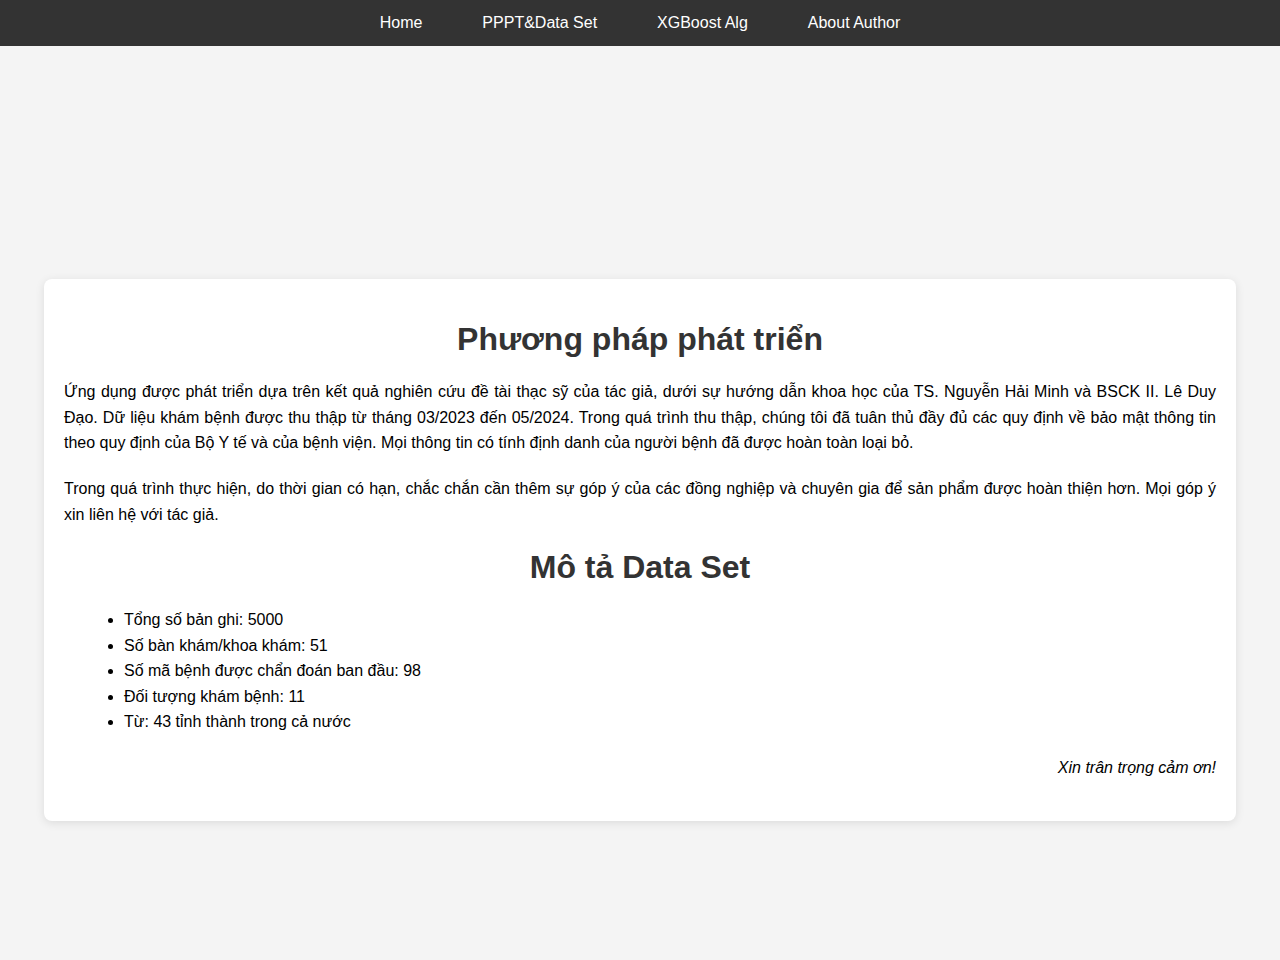
<file: templates/dataset.html>
<!DOCTYPE html>
<html lang="en">
<head>
    <meta charset="UTF-8">
    <meta name="viewport" content="width=device-width, initial-scale=1.0">
    <title>Phương pháp phát triển & Mô tả Data Set</title>
    <link rel="stylesheet" href="/static/css/styles.css">
    <style>
        /* Định dạng cơ bản cho toàn bộ trang */
        body {
            font-family: Arial, sans-serif;
            background-color: #f4f4f4;
            margin: 0;
            padding: 0;
            display: flex;
            flex-direction: column;
            justify-content: center;
            align-items: center;
            height: 100vh;
            padding-top: 60px; /* Đặt khoảng cách để phần nội dung không bị che bởi menu điều hướng */
        }

        /* Định dạng cho menu điều hướng */
        nav {
            width: 100%;
            background-color: #333;
            padding: 10px 0;
            margin-bottom: 20px;
            position: fixed;
            top: 0;
            left: 0;
        }

        nav ul {
            list-style-type: none;
            margin: 0;
            padding: 0;
            display: flex;
            justify-content: center;
            gap: 20px;
        }

        nav ul li {
            display: inline;
        }

        nav ul li a {
            color: white;
            text-decoration: none;
            padding: 12px 20px;
            font-size: 16px;
        }

        nav ul li a:hover {
            background-color: #575757;
            border-radius: 5px;
        }

        .container {
            background-color: white;
            padding: 20px;
            border-radius: 8px;
            box-shadow: 0 2px 10px rgba(0, 0, 0, 0.1);
            width: 90%;
            max-width: 1200px; /* Điều chỉnh kích thước container */
            margin-top: 80px; /* Để không bị che bởi menu */
        }

        h1 {
            color: #333;
            text-align: center;
        }

        p {
            text-align: justify;
            line-height: 1.6;
            margin-bottom: 20px;
        }

        ul {
            list-style-type: disc;
            margin-left: 20px;
            line-height: 1.6;
        }

        table {
            width: 100%;
            border-collapse: collapse;
            margin-top: 20px;
            text-align: center;
        }

        th, td {
            border: 1px solid #ddd;
            padding: 12px;
            text-align: center;
        }

        th {
            background-color: #4CAF50;
            color: white;
        }

        tr:nth-child(even) {
            background-color: #f2f2f2;
        }

        tr:hover {
            background-color: #ddd;
        }

        /* Căn đoạn "Xin trân trọng cảm ơn!" sang phải */
        .thanks {
            text-align: right;
            font-style: italic;
            margin-top: 20px;
        }
    </style>
</head>
<body>
    <nav>
        <ul>
            <li><a href="/">Home</a></li>
            <li><a href="/dataset">PPPT&Data Set</a></li>
            <li><a href="/xgboost">XGBoost Alg</a></li>
            <li><a href="/about">About Author</a></li>
        </ul>
    </nav>

    <div class="container">
        <h1>Phương pháp phát triển</h1>
        <p>
            Ứng dụng được phát triển dựa trên kết quả nghiên cứu đề tài thạc sỹ của tác giả, dưới sự hướng dẫn khoa học của TS. Nguyễn Hải Minh và BSCK II. Lê Duy Đạo. Dữ liệu khám bệnh được thu thập từ tháng 03/2023 đến 05/2024. Trong quá trình thu thập, chúng tôi đã tuân thủ đầy đủ các quy định về bảo mật thông tin theo quy định của Bộ Y tế và của bệnh viện. Mọi thông tin có tính định danh của người bệnh đã được hoàn toàn loại bỏ.
        </p>
        <p>
            Trong quá trình thực hiện, do thời gian có hạn, chắc chắn cần thêm sự góp ý của các đồng nghiệp và chuyên gia để sản phẩm được hoàn thiện hơn. Mọi góp ý xin liên hệ với tác giả.
        </p>

        <h1>Mô tả Data Set</h1>
        <ul>
            <li>Tổng số bản ghi: 5000</li>
            <li>Số bàn khám/khoa khám: 51</li>
            <li>Số mã bệnh được chẩn đoán ban đầu: 98</li>
            <li>Đối tượng khám bệnh: 11</li>
            <li>Từ: 43 tỉnh thành trong cả nước</li>
        </ul>
        <p class="thanks">Xin trân trọng cảm ơn!</p>
    </div>
</body>
</html>
</file>
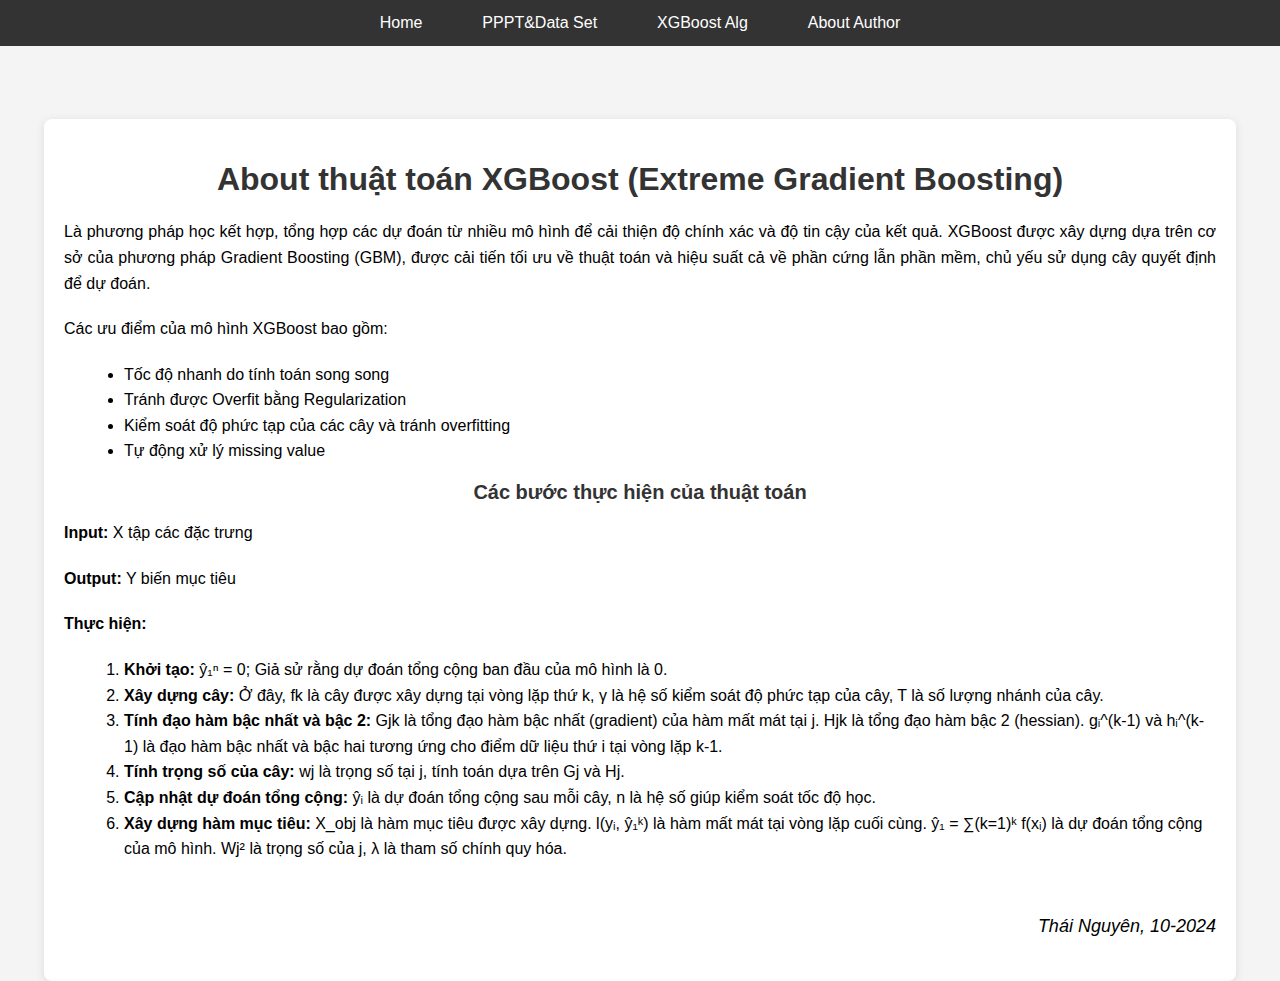
<file: templates/xgboost.html>
<!DOCTYPE html>
<html lang="en">
<head>
    <meta charset="UTF-8">
    <meta name="viewport" content="width=device-width, initial-scale=1.0">
    <title>About XGBoost Algorithm</title>
    <link rel="stylesheet" href="/static/css/styles.css">
    <style>
        /* Định dạng cơ bản cho toàn bộ trang */
        body {
            font-family: Arial, sans-serif;
            background-color: #f4f4f4;
            margin: 0;
            padding: 0;
            display: flex;
            flex-direction: column;
            justify-content: center;
            align-items: center;
            height: 100vh;
            padding-top: 60px; /* Đặt khoảng cách để phần nội dung không bị che bởi menu điều hướng */
        }

        /* Định dạng cho menu điều hướng */
        nav {
            width: 100%;
            background-color: #333;
            padding: 10px 0;
            margin-bottom: 20px;
            position: fixed;
            top: 0;
            left: 0;
        }

        nav ul {
            list-style-type: none;
            margin: 0;
            padding: 0;
            display: flex;
            justify-content: center;
            gap: 20px;
        }

        nav ul li {
            display: inline;
        }

        nav ul li a {
            color: white;
            text-decoration: none;
            padding: 12px 20px;
            font-size: 16px;
        }

        nav ul li a:hover {
            background-color: #575757;
            border-radius: 5px;
        }

        /* Container style */
        .container {
            background-color: white;
            padding: 20px;
            border-radius: 8px;
            box-shadow: 0 2px 10px rgba(0, 0, 0, 0.1);
            width: 90%;
            max-width: 1200px; /* Điều chỉnh kích thước container */
            margin-top: 80px; /* Để không bị che bởi menu */
        }

        h1 {
            color: #333;
            text-align: center;
        }

        p {
            text-align: justify;
            line-height: 1.6;
            margin-bottom: 20px;
        }

        ul, ol {
            margin-left: 20px;
            line-height: 1.6;
        }

        /* Footer style */
        p[style] {
            font-size: 18px;
            text-align: right;
            margin-top: 50px;
        }
    </style>
</head>
<body>
    <nav>
        <ul>
            <li><a href="/">Home</a></li>
            <li><a href="/dataset">PPPT&Data Set</a></li>
            <li><a href="/xgboost">XGBoost Alg</a></li>
            <li><a href="/about">About Author</a></li>
        </ul>
    </nav>

    <div class="container">
        <h1>About thuật toán XGBoost (Extreme Gradient Boosting)</h1>
        <p>
            Là phương pháp học kết hợp, tổng hợp các dự đoán từ nhiều mô hình để cải thiện độ chính xác và độ tin cậy của kết quả. XGBoost được xây dựng dựa trên cơ sở của phương pháp Gradient Boosting (GBM), được cải tiến tối ưu về thuật toán và hiệu suất cả về phần cứng lẫn phần mềm, chủ yếu sử dụng cây quyết định để dự đoán.
        </p>
        <p>
            Các ưu điểm của mô hình XGBoost bao gồm:
        </p>
        <ul>
            <li>Tốc độ nhanh do tính toán song song</li>
            <li>Tránh được Overfit bằng Regularization</li>
            <li>Kiểm soát độ phức tạp của các cây và tránh overfitting</li>
            <li>Tự động xử lý missing value</li>
        </ul>
        
        <h2>Các bước thực hiện của thuật toán</h2>
        <p><strong>Input:</strong> X tập các đặc trưng</p>
        <p><strong>Output:</strong> Y biến mục tiêu</p>
        <p><strong>Thực hiện:</strong></p>
        <ol>
            <li><strong>Khởi tạo:</strong> ŷ₁ⁿ = 0; Giả sử rằng dự đoán tổng cộng ban đầu của mô hình là 0.</li>
            <li><strong>Xây dựng cây:</strong> Ở đây, fk là cây được xây dựng tại vòng lặp thứ k, γ là hệ số kiểm soát độ phức tạp của cây, T là số lượng nhánh của cây.</li>
            <li><strong>Tính đạo hàm bậc nhất và bậc 2:</strong> Gjk là tổng đạo hàm bậc nhất (gradient) của hàm mất mát tại j. Hjk là tổng đạo hàm bậc 2 (hessian). gᵢ^(k-1) và hᵢ^(k-1) là đạo hàm bậc nhất và bậc hai tương ứng cho điểm dữ liệu thứ i tại vòng lặp k-1.</li>
            <li><strong>Tính trọng số của cây:</strong> wj là trọng số tại j, tính toán dựa trên Gj và Hj.</li>
            <li><strong>Cập nhật dự đoán tổng cộng:</strong> ŷᵢ là dự đoán tổng cộng sau mỗi cây, n là hệ số giúp kiểm soát tốc độ học.</li>
            <li><strong>Xây dựng hàm mục tiêu:</strong> X_obj là hàm mục tiêu được xây dựng. l(yᵢ, ŷ₁ᵏ) là hàm mất mát tại vòng lặp cuối cùng. ŷ₁ = ∑(k=1)ᵏ f(xᵢ) là dự đoán tổng cộng của mô hình. Wj² là trọng số của j, λ là tham số chính quy hóa.</li>
        </ol>

        <p style="text-align: right;"><em>Thái Nguyên, 10-2024</em></p>
    </div>
</body> 
</html>
</file>
<file: static/css/styles.css>
/* Định dạng cơ bản cho toàn bộ trang */
body {
    font-family: Arial, sans-serif; 
    background-color: #f4f4f4;
    margin: 0; 
    padding: 0; 
    display: flex; 
    flex-direction: column;
    justify-content: center; 
    align-items: center; 
    height: 100vh; 
    padding-top: 60px; /* Đặt khoảng cách để phần nội dung không bị che bởi menu điều hướng */
}

/* Container chính cho phần dự đoán */
.container {
    background-color: white; 
    padding: 20px; 
    border-radius: 8px; 
    box-shadow: 0 2px 10px rgba(0, 0, 0, 0.1); 
    width: 100%;
    max-width: 350px; /* Điều chỉnh kích thước container nhỏ hơn */
}

/* Định dạng cho các trường nhập liệu (textarea) */
.input-field {
    width: 100%; 
    height: 60px; 
    border: 1px solid #ccc; 
    border-radius: 5px; 
    padding: 8px; 
    box-sizing: border-box; 
    resize: none; 
    margin-bottom: 10px;
    font-size: 14px; 
}

/* Định dạng cho nút */
button {
    width: 48%; 
    padding: 12px; /* Đảm bảo chiều cao tối thiểu là 24px */
    background-color: #4CAF50; 
    color: #ffffff; /* Màu chữ trắng */
    border: none; 
    border-radius: 5px; 
    cursor: pointer; 
    text-align: center;
    font-size: 16px; 
}

button:hover {
    background-color: #45a049; 
}

/* Định dạng cho menu điều hướng */
nav {
    width: 100%;
    background-color: #333; /* Màu nền tối */
    padding: 10px 0;
    margin-bottom: 20px;
    position: fixed;
    top: 0;
    left: 0;
}

nav ul {
    list-style-type: none;
    margin: 0;
    padding: 0;
    display: flex;
    justify-content: center;
    gap: 20px;
}

nav ul li {
    display: inline;
}

nav ul li a {
    color: #ffffff; /* Màu chữ trắng cho tương phản tốt hơn */
    text-decoration: none;
    padding: 12px 20px; /* Đảm bảo tổng chiều cao tối thiểu là 24px */
    font-size: 16px;
}

nav ul li a:hover {
    background-color: #575757;
    border-radius: 5px;
}

/* Định dạng kết quả dự đoán */
h2 {
    text-align: center;
    font-size: 20px;
    color: #333;
}
</file>
